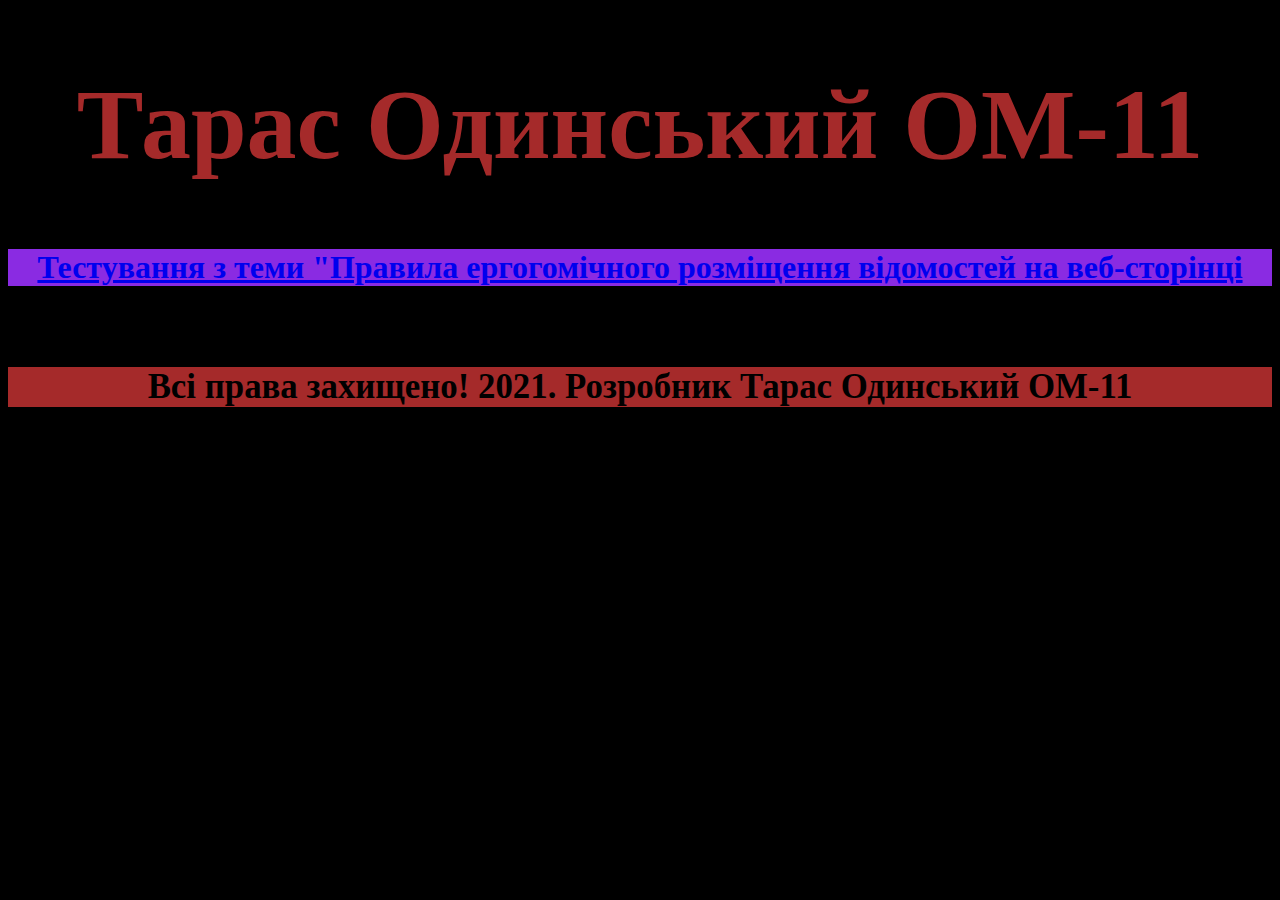
<file: index.html>
<!DOCTYPE html>
<html lang="ru">
<head>
    <meta charset="UTF-8">
    <meta name="viewport" content="width=device-width, initial-scale=1.0">
    <title>САЙТ УДАЧІ</title>
    <link rel="stylesheet" href="css/css.css">
</head>
<body>
    <div class="dop">
        <center>
            <h1>
                Тарас Одинський ОМ-11 
             </h1>
        </center>
              
    </div>
    <div class="fo">
        <center>
            <h1>
                <a href="test_1.html">Тестування з теми "Правила ергогомічного розміщення відомостей на веб-сторінці</a>
            </h1>
            
        </center>
    </div>
    <footer>
        <div class="footer">
            <center>
                <h6>Всі права захищено! 2021. Розробник Тарас Одинський ОМ-11</h6>
            </center>
        </div>
        </footer>
</body>
</html>
</file>
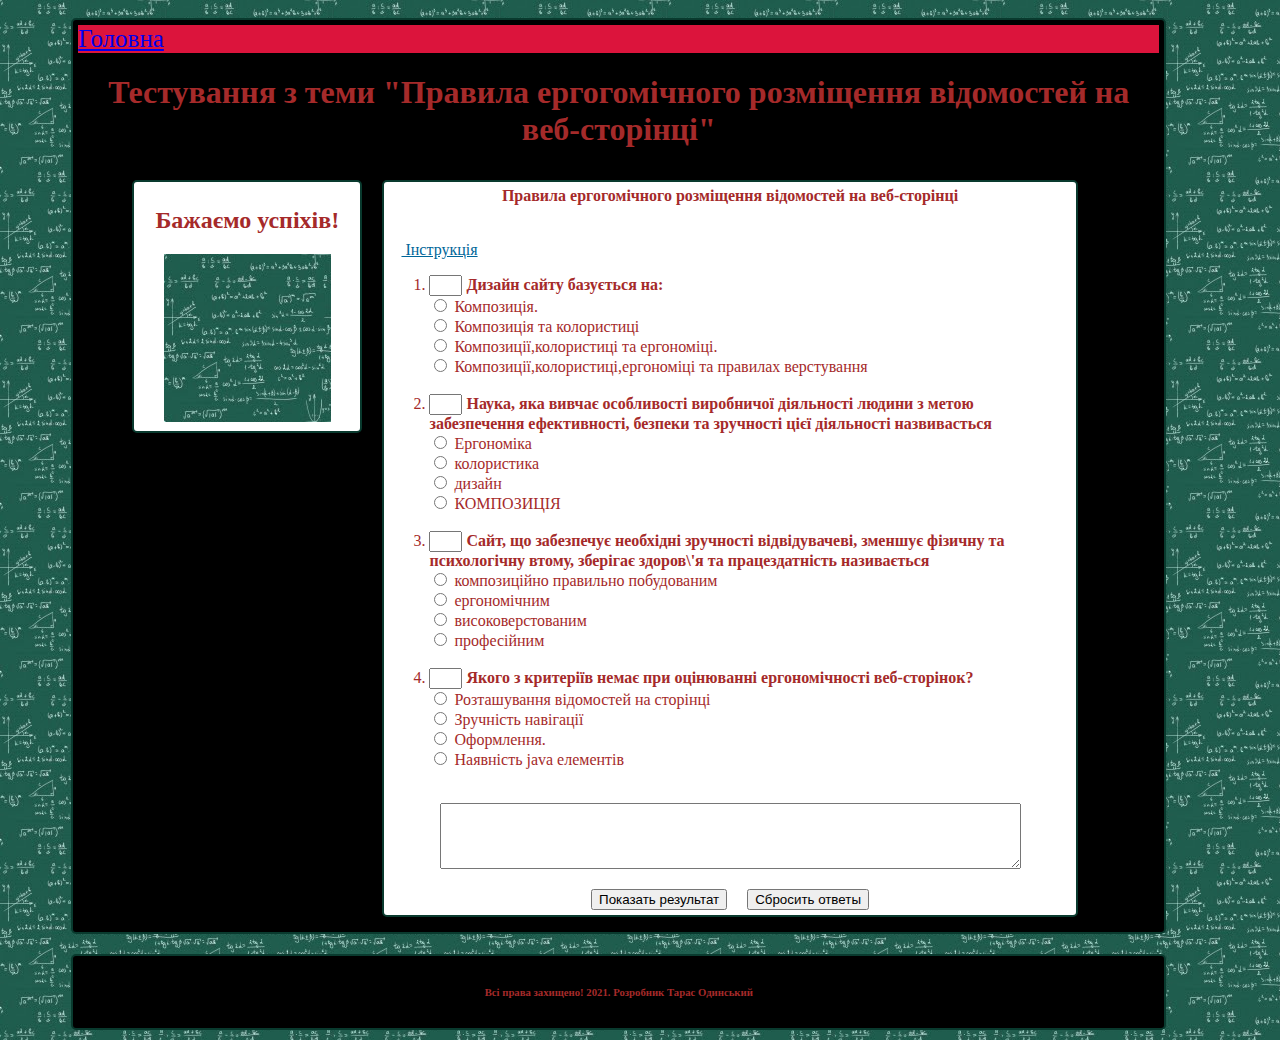
<file: test_1.html>
<!DOCTYPE html>
<html lang="en">
<head>
    <meta charset="UTF-8">
    <meta name="viewport" content="width=device-width, initial-scale=1.0">
    <title>Тестування з інформатики</title>
    <link rel="stylesheet" href="css/test_1.css">
</head>
<body background="png/fon.jpg">
    <header>
        <div class="hed">
            <a href="index.html">Головна</a>
        </div>
        <center>
            <h1>
                Тестування з теми "Правила ергогомічного розміщення відомостей на веб-сторінці"
            </h1>
        </center>
        <div class="leftbl">
            <center>
                <h2>
                    Бажаємо успіхів!
                </h2>  
                <img src="png/fon.jpg" alt="">  
            </center>
        </div>
        <div class="info">
            <script type="text/javascript" language="JavaScript">// <![CDATA[
                var res="3124"; 
               function check_me()
               {
                   var count=0;
                   with(document.test) {
               if (!Q1[0].checked&&!Q1[1].checked&&!Q1[2].checked&&!Q1[3].checked)  
               {count+=1};  
               if (!Q2[0].checked&&!Q2[1].checked&&!Q2[2].checked&&!Q2[3].checked)  
               {count+=1};  
               if (!Q3[0].checked&&!Q3[1].checked&&!Q3[2].checked&&!Q3[3].checked)  
               {count+=1};  
               if (!Q4[0].checked&&!Q4[1].checked&&!Q4[2].checked&&!Q4[3].checked)  
               {count+=1};  
               if (count>0) alert("Ви виконали не всі завдання. Перевірте себе!")    
                       else answer();
                   }
               } 
                
               function control(k, f1,f2,f3,f4) {
               if (k==1&&f1.checked) return true;
               if (k==2&&f2.checked) return true;
               if (k==3&&f3.checked) return true;
               if (k==4&&f4.checked) return true;
               return false;
               }
               
               function answer() {
               answ="";
                    with(document)    {
                   answ+=control(res.charAt(0) ,test.Q1[0],test.Q1[1],test.Q1[2],test.Q1[3])?"1":"0";
               answ+=control(res.charAt(1) ,test.Q2[0],test.Q2[1],test.Q2[2],test.Q2[3])?"1":"0";
               answ+=control(res.charAt(2) ,test.Q3[0],test.Q3[1],test.Q3[2],test.Q3[3])?"1":"0";
               answ+=control(res.charAt(3) ,test.Q4[0],test.Q4[1],test.Q4[2],test.Q4[3])?"1":"0";
               
               showResult();
                   }
               }
                
               function showResult()   {
                   var nok=0;
                   var i,s;
                
               for (i=0; i<answ.length;i++) {nok+=answ.charAt(i)=="1"?1:0;}
               if(nok==4) s="ВІДМІННО";
               if(nok<4) s="ДОБРЕ";
               if(nok<3) s="ЗАДОВІЛЬНО";
               if (nok<2) s="НЕЗАДОВІЛЬНО";
                   document.test.s1.
                   value="Кількість правильних відповідей "+nok+". Ваша оцінка "+s+".Подивіться на вікно поруч з номером питання. Якщо відповідь правильна, там (+). Якщо відповідь помилковий, там (-). ";
                
               with(document.test)
                   {
                   if (answ.charAt(0)=="1") {T1.value=" + "} else {T1.value=" - "};
                  if (answ.charAt(1)=="1") {T2.value=" + "} else {T2.value=" - "};
                  if (answ.charAt(2)=="1") {T3.value=" + "} else {T3.value=" - "};
                  if (answ.charAt(3)=="1") {T4.value=" + "} else {T4.value=" - "};
                    }
               }
               function showhide(obj){
                   if(obj == 'none') return 'inline';
                   else return 'none';
               }
               // ]]>
               </script>
               <center><b>Правила ергогомічного розміщення відомостей на веб-сторінці</b></center><br/><br/>
               &nbsp;&nbsp;&nbsp;<span style="color:#006699;text-decoration:underline;cursor:pointer;" onclick="document.getElementById('instruction').style.display = showhide(document.getElementById('instruction').style.display)">
                Інструкція</span>
                <br/>
               <div id="instruction" style="display: none; width: 100%;">
               <ul>
               <li>Виберіть один з варіантів в кожному з 4 питань;</li>
               <li>Натисніть на кнопку "Показати результат";</li>
               <li>Скрипт буде непереливки результат, доки Ви не відповісте на всі питання;</li>
               <li>Загляньте у вікно поруч з номером завдання. Якщо відповідь правильна, то там (+). Якщо Ви помилилися, там (-).</li>
               <li>За кожну правильну відповідь нараховується 1 бал;</li>
               <li>Оцінки: менше 2 балів - НЕЗАДОВІЛЬНО, від 2 але менш 3 - ЗАДОВІЛЬНО, 3 і менше 4 - ДОБРЕ, 4 - ВІДМІННО;</li>
               <li>Щоб скинути результат тестування, натиснути кнопку "Скинути відповіді";</li>
               </ul>
               </div>
               <form name="test"><ol>
               <li><INPUT type="text" size="1" value="" name="T1"/><b> Дизайн сайту базується на:</b><br/>
               <input type="radio" value="0" name="Q1"/> Композиція. <br />
               <input type="radio" value="1" name="Q1"/> Композиція та колористиці<br />
               <input type="radio" value="2" name="Q1"/> Композиції,колористиці та ергономіці.<br />
               <input type="radio" value="3" name="Q1"/> Композиції,колористиці,ергономіці та правилах верстування<br />
               <br/></li><li><INPUT type="text" size="1" value="" name="T2"/><b> Наука, яка вивчає особливості виробничої діяльності людини з метою забезпечення ефективності, безпеки та зручності цієї діяльності назвивасться</b><br/>
               <input type="radio" value="0" name="Q2"/> Ергономіка<br />
               <input type="radio" value="1" name="Q2"/> колористика <br />
               <input type="radio" value="2" name="Q2"/> дизайн<br />
               <input type="radio" value="3" name="Q2"/> КОМПОЗИЦІЯ<br />
               <br/></li><li><INPUT type="text" size="1" value="" name="T3"/><b> Сайт, що забезпечує необхідні зручності відвідувачеві, зменшує фізичну та психологічну втому, зберігає здоров\'я та працездатність називається</b><br/>
               <input type="radio" value="0" name="Q3"/> композиційно правильно побудованим<br />
               <input type="radio" value="1" name="Q3"/> ергономічним<br />
               <input type="radio" value="2" name="Q3"/> високоверстованим<br />
               <input type="radio" value="3" name="Q3"/> професійним<br />
               <br/></li><li><INPUT type="text" size="1" value="" name="T4"/><b> Якого з критеріїв немає при оцінюванні ергономічності веб-сторінок?</b><br/>
               <input type="radio" value="0" name="Q4"/> Розташування відомостей на сторінці <br />
               <input type="radio" value="1" name="Q4"/> Зручність навігації<br />
               <input type="radio" value="2" name="Q4"/> Оформлення.<br />
               <input type="radio" value="3" name="Q4"/> Наявність java елементів<br />
               <br/></li></ol>      
               <CENTER>
               <P><TEXTAREA name="s1" rows="4" cols="70" readonly> </TEXTAREA> </P>
               <INPUT onclick="check_me()" type="button" value="Показать результат"/>&nbsp;&nbsp;&nbsp;&nbsp; 
               <INPUT type="reset" value="Сбросить ответы"/> 
               </CENTER>        
               </form> 
               <!-- Test created by service http://test.fromgomel.com -->
        </div>
    </header>
    <footer>
        <center>
            <h6>Всі права захищено! 2021. Розробник Тарас Одинський</h6>
             
        </center>
    </footer>
</body>
</html>
</file>
<file: css/css.css>
body{
    background-color: black;
}
.dop {
    font-size: 50px;
    color: brown;
}
.fo{
    background-color: blueviolet;
}
.footer{
    background-attachment: fixed;
    background-color: brown;
    font-size: 52px;
}
</file>
<file: css/test_1.css>
header, footer {
    border: 2px solid #093a2e;
    width: calc(80% + 70px);
    background-color: black;
    margin: 10px;
    padding: 5px;
    border-radius: 5px;
    float: left;
    margin-left: 5%;
    margin-right: 5%;
    color: brown;

}
.leftbl, .info {
    border: 2px solid #093a2e;
    background-color: white;
    margin: 10px;
    padding: 5px;
    border-radius: 5px;
    float: left;

}
.leftbl{
    width: 20%;
    }
.info{
    width: 63%;
}
.leftbl{
    margin-left: 5%;
}   
.hed{
    background-color: crimson;
    font-size: 25px;
}
.footer{
    font: 1em sans-serif;
    font-size: 20px;
}
</file>
